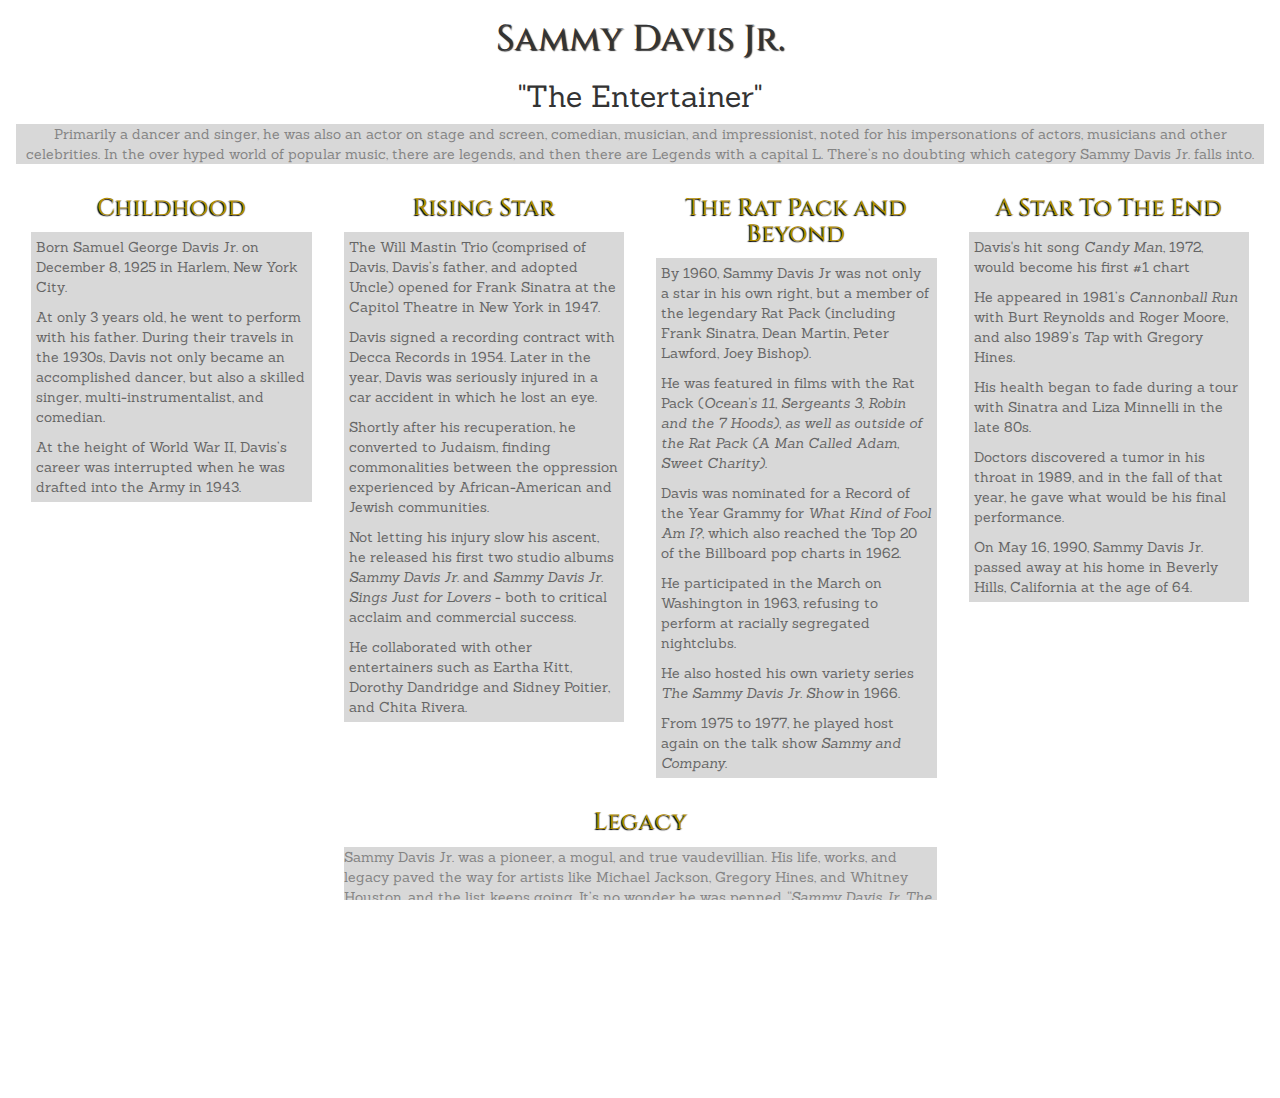
<file: index.html>
<link href="https://cdnjs.cloudflare.com/ajax/libs/twitter-bootstrap/3.3.7/css/bootstrap.min.css" rel="stylesheet" />
<link href="style.css" rel="stylesheet" type="text/css">
<link href="https://fonts.googleapis.com/css?family=Cinzel|Courgette|Kalam|Sanchez" rel="stylesheet">

<div class="container-fluid">
  <body>
    <h1 class="text-center">Sammy Davis Jr.</h1>
    <h2 class="text-center">"The Entertainer"</h2>
    <p class="text-center opaque-box">Primarily a dancer and singer, he was also an actor on stage and screen, comedian, musician, and impressionist, noted for his impersonations of actors, musicians and other celebrities. In the over hyped world of popular music, there are legends, and then there are Legends with a capital L. There’s no doubting which category Sammy Davis Jr. falls into.</p>
<div class="col-md-3">
    <h3 class="text-center">Childhood</h3>
    <ul>
      <li>Born Samuel George Davis Jr. on December 8, 1925 in Harlem, New York City.</li>
      <li>At only 3 years old, he went to perform with his father. During their travels in the 1930s, Davis not only became an accomplished dancer, but also a skilled singer, multi-instrumentalist, and comedian.</li>
      <li>At the height of World War II, Davis’s career was interrupted when he was drafted into the Army in 1943.</li>
    </ul>
    </div>
    <div class="col-md-3">
    <h3 class="text-center">Rising Star</h3>  
    <ul>
      <li>The Will Mastin Trio (comprised of Davis, Davis’s father, and adopted Uncle) opened for Frank Sinatra at the Capitol Theatre in New York in 1947.</li>
      <li>Davis signed a recording contract with Decca Records in 1954. Later in the year, Davis was seriously injured in a car accident in which he lost an eye.</li>
      <li>Shortly after his recuperation, he converted to Judaism, finding commonalities between the oppression experienced by African-American and Jewish communities.</li>
      <li>Not letting his injury slow his ascent, he released his first two studio albums <em>Sammy Davis Jr</em>. and <em>Sammy Davis Jr. Sings Just for Lovers</em> - both to critical acclaim and commercial success.</li>
      <li>He collaborated with other entertainers such as Eartha Kitt, Dorothy Dandridge and Sidney Poitier, and Chita Rivera.</li>
    </ul>
    </div>

    <div class="col-md-3">
    <h3 class="text-center">The Rat Pack and Beyond</h3>
    <ul>
      <li>By 1960, Sammy Davis Jr was not only a star in his own right, but a member of the legendary Rat Pack (including Frank Sinatra, Dean Martin, Peter Lawford, Joey Bishop).</li>
      <li>He was featured in films with the Rat Pack (<em>Ocean’s 11, Sergeants 3, Robin and the 7 Hoods), as well as outside of the Rat Pack (A Man Called Adam, Sweet Charity)</em>.
      </li>
      <li>Davis was nominated for a Record of the Year Grammy for <em>What Kind of Fool Am I?</em>, which also reached the Top 20 of the Billboard pop charts in 1962.</li>
      <li>He participated in the March on Washington in 1963, refusing to perform at racially segregated nightclubs.</li>
      <li>He also hosted his own variety series <em>The Sammy Davis Jr. Show</em> in 1966.</li>
      <li>From 1975 to 1977, he played host again on the talk show <em>Sammy and Company</em>.</li>
    </ul>
    </div>
    <div class="col-md-3">
    <h3 class="text-center">A Star To The End</h3>
    <ul>
      <li>Davis's hit song <em>Candy Man</em>, 1972, would become his first #1 chart</li>
      <li>He appeared in 1981’s <em>Cannonball Run</em> with Burt Reynolds and Roger Moore, and also 1989’s <em>Tap</em> with Gregory Hines.</li>
      <li>His health began to fade during a tour with Sinatra and Liza Minnelli in the late 80s.</li>
      <li>Doctors discovered a tumor in his throat in 1989, and in the fall of that year, he gave what would be his final performance.</li>
      <li>On May 16, 1990, Sammy Davis Jr. passed away at his home in Beverly Hills, California at the age of 64.</li>
    </ul>
    </div>
<div class="col-md-6 col-md-offset-3">
    <h3 class="text-center">Legacy</h3>
    <p class="opaque-box">Sammy Davis Jr. was a pioneer, a mogul, and true vaudevillian. His life, works, and legacy paved the way for artists like Michael Jackson, Gregory Hines, and Whitney Houston, and the list keeps going. It’s no wonder he was penned <em>“Sammy Davis Jr, The Entertainer.”</em> He did it all.
          <p>For more info, visit <a href="https://en.wikipedia.org/wiki/Sammy_Davis_Jr." target="_blank">Wikipedia</a> or <a href="http://www.sammydavis-jr.com/" target="_blank">The Official Website</a>!</p>
    </div>
    <div class="col-md-8">
    <h4>Sources:</h4>
    <p>http://www.biography.com/people/sammy-davis-jr-9268223</p>
  <p>https://66.media.tumblr.com/4b192118f6192a8c19855b6e8122bd76/tumblr_o0thfiN92Z1r1a8w8o1_500.png</p>
    <p>http://www.sammydavis-jr.com/#!?page_id=6</p>
    </div>
  </body>
</div>
</file>
<file: style.css>
html, body {
background: url('https://66.media.tumblr.com/4b192118f6192a8c19855b6e8122bd76/tumblr_o0thfiN92Z1r1a8w8o1_500.png') no-repeat right center fixed;
max-height: 100%;
overflow: auto;
padding: 0;
}
  
h1 {
 font-family: 'Cinzel', serif;
  text-shadow: 1px 1px 1px;
}

h2, p, li {
  font-family: 'Sanchez', serif;
}

li {
  color: #000000;
  padding: 5px;
}

h3 {
  font-family: 'Cinzel', serif;
  color: #B38E00;
  text-shadow: -1px 1px 1px #000000;
}

ul {
  list-style-type: none;
  padding: 0;
  border: 1px solid #ffffff;
  background-color: #bfbfbf;
  opacity: 0.6;
}

a {
  color: #9e9e9e;
  text-decoration: none;  
}

a:visited {
  color: #9e9e9e;
  text-decoration: none;
}

.opaque-box {
  border: 1px solid #ffffff;
  background-color: #bfbfbf;
  opacity: 0.6;
}
</file>
